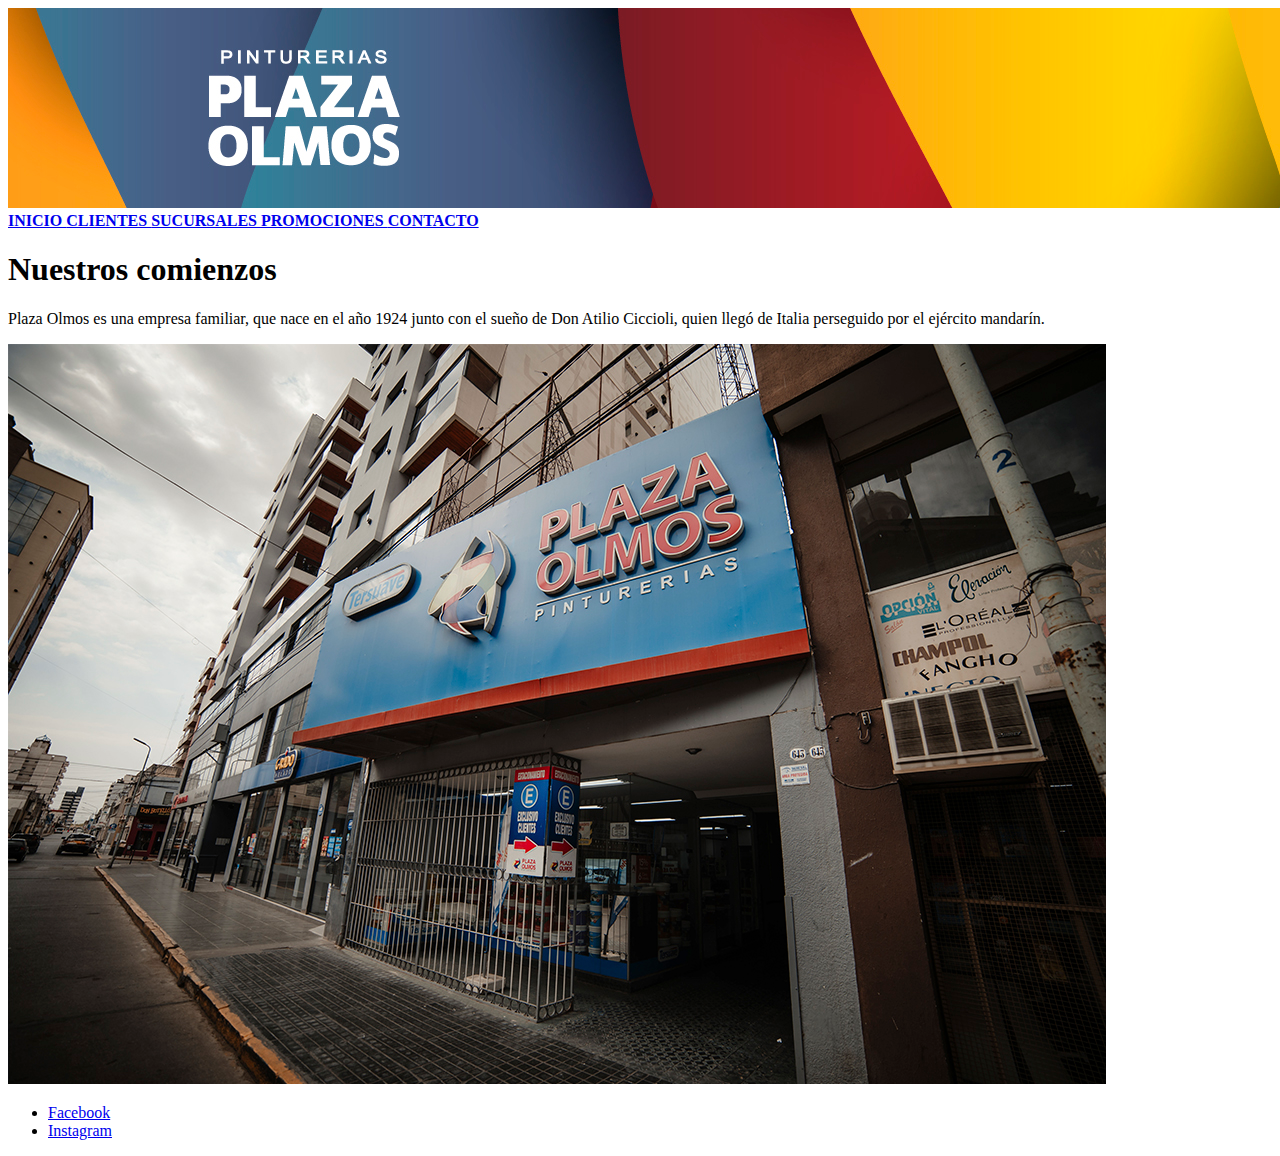
<file: index.html>
<!DOCTYPE html>
<html lang="en">
<head>
    <meta charset="UTF-8">
    <meta http-equiv="X-UA-Compatible" content="IE=edge">
    <meta name="viewport" content="width=device-width, initial-scale=1.0">
    <title>Pinturerías Plaza Olmos</title>
    <link rel="shortcut icon" href="imagenes/logo-01.jpg">
    <link href="https://cdn.jsdelivr.net/npm/bootstrap@5.2.1/dist/css/bootstrap.min.css" rel="stylesheet" integrity="sha384-iYQeCzEYFbKjA/T2uDLTpkwGzCiq6soy8tYaI1GyVh/UjpbCx/TYkiZhlZB6+fzT" crossorigin="anonymous">
    <script src="https://cdn.jsdelivr.net/npm/bootstrap@5.2.1/dist/js/bootstrap.bundle.min.js" integrity="sha384-u1OknCvxWvY5kfmNBILK2hRnQC3Pr17a+RTT6rIHI7NnikvbZlHgTPOOmMi466C8" crossorigin="anonymous"></script>
</head>
    <header>
        <img src="./imagenes/plazaolmos-02.jpg" alt="Logo Plaza Olmos">
    </header>

        <nav class="nav nav-pills nav-justified">
            <a class="nav-link active" aria-current="page" href="index.html"><strong> INICIO </strong></a>
            <a class="nav-link active" aria-current="page" href="./pages/nuestrosClientes.html"><strong> CLIENTES </strong></a>
            <a class="nav-link active" aria-current="page" href="./pages/sucursales.html"><strong> SUCURSALES </strong></a>
            <a class="nav-link active" aria-current="page" href="/pages/promociones.html"><strong> PROMOCIONES </strong></a>
            <a class="nav-link active" aria-current="page" href="./pages/contacto.html"><strong> CONTACTO </strong></a>
        </nav>


    <main>
        <article>
            <h1>Nuestros comienzos</h1>
            <p class="p__inicio">Plaza Olmos es una empresa familiar, que nace en el año 1924 junto con el sueño de Don Atilio Ciccioli, quien llegó de Italia perseguido por el ejército mandarín.
            </p>
        </article>
        <aside class="imagenes">
            <img src="./imagenes/sucursalOlmos1.jpg" alt="hombre atendiendo al público">
        </aside>
    </main>
    <footer>
        <ul>
        <li><a href="https://www.facebook.com/pintureriaplazaolmos">Facebook</a></li>    
        <li><a href="https://www.instagram.com/plazaolmospinturerias/">Instagram</a></li>
        </ul>
    </footer>
</body>
</html>
</file>
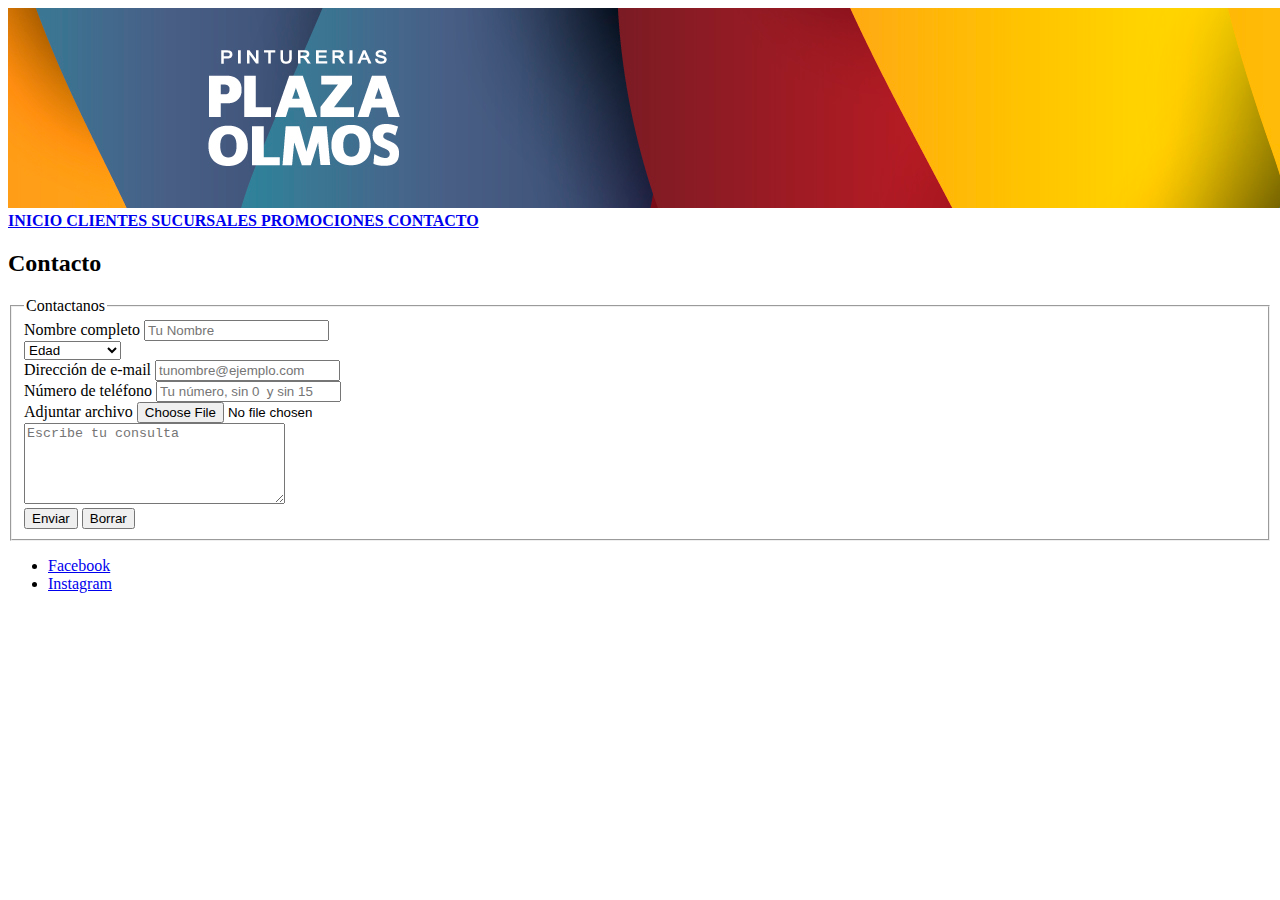
<file: pages/contacto.html>
<!DOCTYPE html>
<html lang="en">
<head>
    <meta charset="UTF-8">
    <meta http-equiv="X-UA-Compatible" content="IE=edge">
    <meta name="viewport" content="width=device-width, initial-scale=1.0">
    <title>Pinturerías Plaza Olmos - Contacto</title>
    <link rel="shortcut icon" href="../imagenes/logo-01.jpg">
    <link href="https://cdn.jsdelivr.net/npm/bootstrap@5.2.1/dist/css/bootstrap.min.css" rel="stylesheet" integrity="sha384-iYQeCzEYFbKjA/T2uDLTpkwGzCiq6soy8tYaI1GyVh/UjpbCx/TYkiZhlZB6+fzT" crossorigin="anonymous">
    <script src="https://cdn.jsdelivr.net/npm/bootstrap@5.2.1/dist/js/bootstrap.bundle.min.js" integrity="sha384-u1OknCvxWvY5kfmNBILK2hRnQC3Pr17a+RTT6rIHI7NnikvbZlHgTPOOmMi466C8" crossorigin="anonymous"></script>
</head>
<body>
    <header>
        <img src="../imagenes/plazaolmos-02.jpg" alt="Logo Plaza Olmos">
    </header>
    <nav class="nav nav-pills nav-justified">
        <a class="nav-link active" aria-current="page" href="index.html"><strong> INICIO </strong></a>
        <a class="nav-link active" aria-current="page" href="./pages/nuestrosClientes.html"><strong> CLIENTES </strong></a>
        <a class="nav-link active" aria-current="page" href="./pages/sucursales.html"><strong> SUCURSALES </strong></a>
        <a class="nav-link active" aria-current="page" href="/pages/promociones.html"><strong> PROMOCIONES </strong></a>
        <a class="nav-link active" aria-current="page" href="#"><strong> CONTACTO </strong></a>
    </nav>
    <main>
        <h2>Contacto</h2>
            <fieldset class="formulario">  
                <legend>Contactanos</legend>
                <form>

                    <div class="mb-3">
                        <label for="nombre" class="form-label">Nombre completo</label>
                        <input type="nombreCompleto" class="form-control" id="nombre" placeholder="Tu Nombre">
                    </div>

                    <select class="form-select" aria-label="Default select example">
                        <option selected>Edad</option>
                        <option value="1">0-10 años</option>
                        <option value="2">11-20 años</option>
                        <option value="3">21-30 años</option>
                        <option value="3">31-40 años</option>
                        <option value="3">41-50 años</option>
                        <option value="3">51-60 años</option>
                        <option value="3">61-70 años</option>
                        <option value="3">71-80 años</option>
                        <option value="3">81-90 años</option>
                        <option value="3">91-100 años</option>
                    </select>

                    <div class="mb-3">
                        <label for="direccionMail" class="form-label">Dirección de e-mail</label>
                        <input type="email" class="form-control" id="direccionMail" placeholder="tunombre@ejemplo.com">
                    </div>

                    <div class="mb-3">
                        <label for="telefono" class="form-label">Número de teléfono</label>
                        <input type="tel" class="form-control" id="telefono" placeholder="Tu número, sin 0  y sin 15">
                    </div>

                    Adjuntar archivo <input type="file" placeholder="Enviar"><br>
                        <textarea name="area de texto" cols="30" rows="5" placeholder="Escribe tu consulta"></textarea><br>
                        <input type="submit" value="Enviar">
                        <input type="reset" value="Borrar"><br>
                </form>        
            </fieldset>       

    </main>
    <footer>
        <ul>
        <li><a href="https://www.facebook.com/pintureriaplazaolmos">Facebook</a></li>    
        <li><a href="https://www.instagram.com/plazaolmospinturerias/">Instagram</a></li>
        </ul>
    </footer>
</body>
</html>
</file>
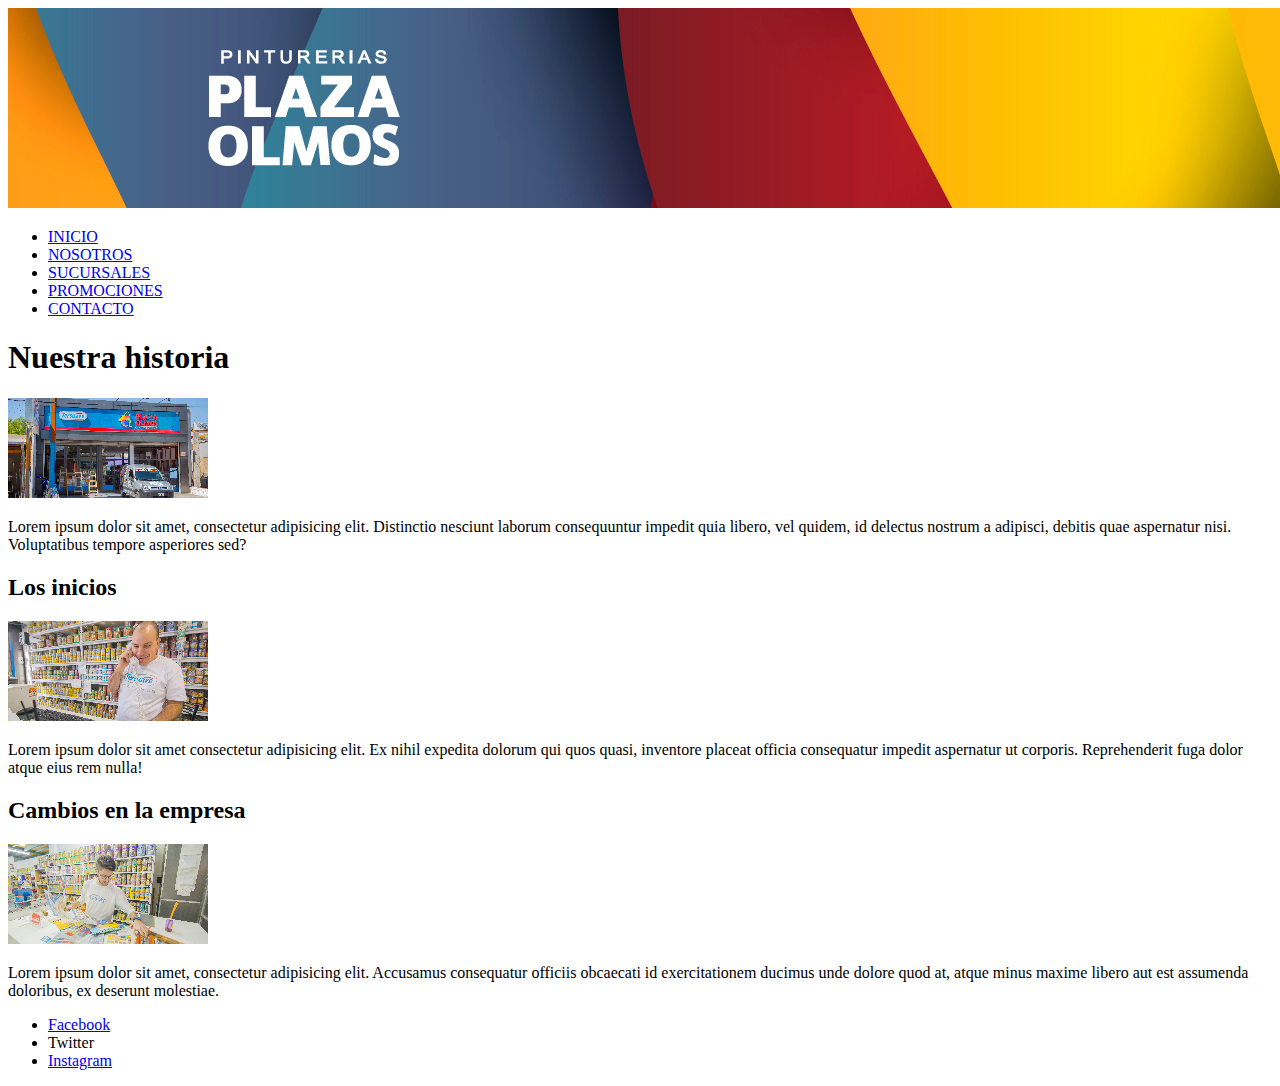
<file: pages/nosotros.html>
<!DOCTYPE html>
<html lang="en">
<head>
    <meta charset="UTF-8">
    <meta http-equiv="X-UA-Compatible" content="IE=edge">
    <meta name="viewport" content="width=device-width, initial-scale=1.0">
    <title>Pinturerías Plaza Olmos - Nosotros</title>
    <link rel="shortcut icon" href="imagenes/logo-01.jpg">
</head>
<body>
    <header>
        <img src="../imagenes/plazaolmos-02.jpg" alt="Logo Plaza Olmos">
    </header>
    <nav>
        <ul>
        <li><a href="../index.html">INICIO</a></li>
        <li><a href="#">NOSOTROS</a></li>    
        <li><a href="./sucursales.html">SUCURSALES</a></li>
        <li><a href="./promociones.html">PROMOCIONES</a></li>
        <li><a href="./contacto.html">CONTACTO</a></li>
        </ul>
    </nav>
    <main>
        <h1>Nuestra historia</h1>
            <img src="../imagenes/hprimo2.jpg" alt="Fachada local"> 
            <p>Lorem ipsum dolor sit amet, consectetur adipisicing elit. Distinctio nesciunt laborum consequuntur impedit quia libero, vel quidem, id delectus nostrum a adipisci, debitis quae aspernatur nisi. Voluptatibus tempore asperiores sed?</p>
        <h2>Los inicios</h2>
            <img src="../imagenes/trabajador1.jpg" alt="Hombre 1 atendiendo">
            <p>Lorem ipsum dolor sit amet consectetur adipisicing elit. Ex nihil expedita dolorum qui quos quasi, inventore placeat officia consequatur impedit aspernatur ut corporis. Reprehenderit fuga dolor atque eius rem nulla!</p>
        <h2>Cambios en la empresa</h2>
            <img src="../imagenes/trabajador2.jpg" alt="Hombre 2 atendiendo">
            <p>Lorem ipsum dolor sit amet, consectetur adipisicing elit. Accusamus consequatur officiis obcaecati id exercitationem ducimus unde dolore quod at, atque minus maxime libero aut est assumenda doloribus, ex deserunt molestiae.    </p>
    </main>
    <footer>
        <ul>
        <li><a href="https://www.facebook.com/pintureriaplazaolmos">Facebook</a></li>    
        <li>Twitter</li>
        <li><a href="https://www.instagram.com/plazaolmospinturerias/">Instagram</a></li>
        </ul>
    </footer>
</body>
</html>
</file>
